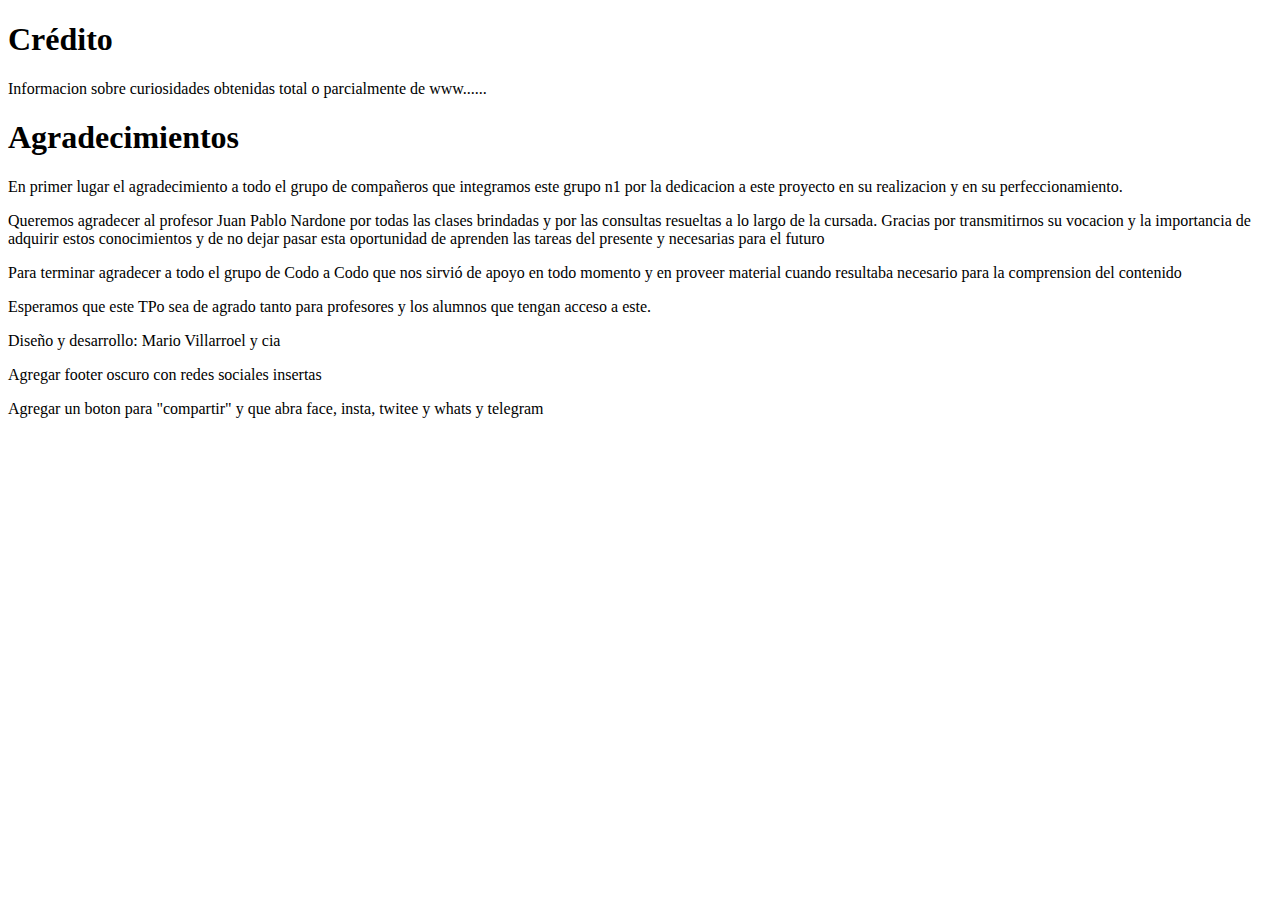
<file: Creditos.html>
<!DOCTYPE html>
<html lang="en">
<head>
    <meta charset="UTF-8">
    <meta http-equiv="X-UA-Compatible" content="IE=edge">
    <meta name="viewport" content="width=device-width, initial-scale=1.0">
    <link rel="icon" href="img/logo_favicon2.ico">
    <title>Créditos</title>
</head>
<body>
    <h1>Crédito</h1>
    <p>Informacion sobre curiosidades obtenidas total o parcialmente de www......</p>
    <h1>Agradecimientos</h1>
    <p>En primer lugar el agradecimiento a todo el grupo de compañeros que integramos este grupo n1 por la dedicacion a este proyecto en su realizacion y en su perfeccionamiento.</p>
    <p>Queremos agradecer al profesor Juan Pablo Nardone por todas las clases brindadas y por las consultas resueltas a lo largo de la cursada. Gracias por transmitirnos su vocacion y la importancia de adquirir estos conocimientos y de no dejar pasar esta oportunidad de aprenden las tareas del presente y necesarias para el futuro</p>
    <p>Para terminar agradecer a todo el grupo de Codo a Codo que nos sirvió de apoyo en todo momento y en proveer material cuando resultaba necesario para la comprension del contenido</p>
    <p>Esperamos que este TPo sea de agrado tanto para profesores y los alumnos que tengan acceso a este.</p>


    <p>Diseño y desarrollo: Mario Villarroel y cia</p>
    <p>Agregar footer oscuro con redes sociales insertas</p>

    <p>Agregar un boton para "compartir" y que abra face, insta, twitee y whats y telegram</p>
</body>
</html>
</file>
